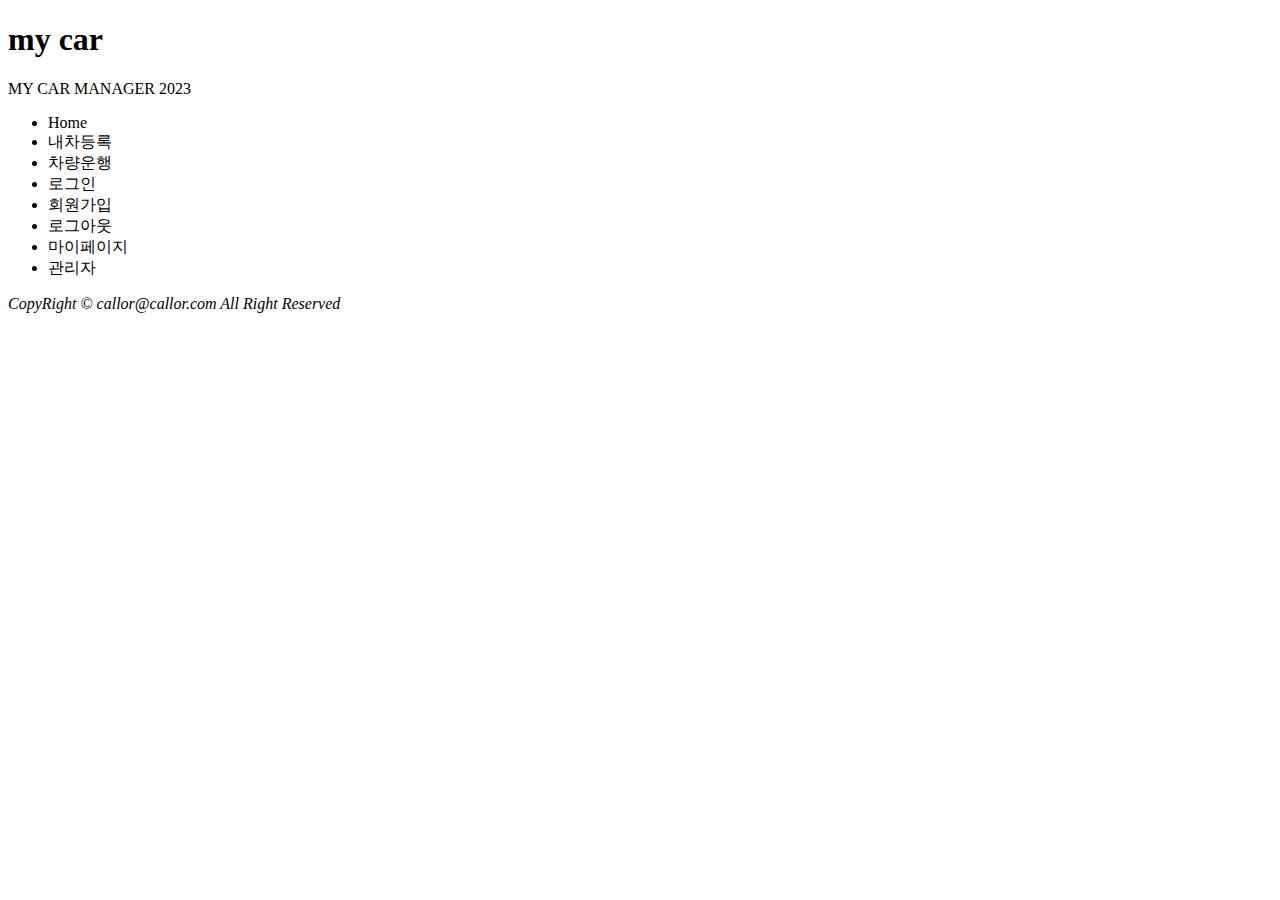
<file: SpMVC_004_MyCarV2/src/main/webapp/WEB-INF/views/html/include.html>
<!DOCTYPE html>
<html
  lang="ko"
  xmlns:layout="http://www.ultraq.net.nz/thymeleaf/layout"
  layout:decorate="~{/home}"
>
  <header class="main" th:fragment="header">
    <h1>my car</h1>
    <p>MY CAR MANAGER 2023</p>
  </header>
  <nav class="main" th:fragment="nav">
    <ul>
      <li class="home">Home</li>
      <li class="mycar">내차등록</li>
      <li class="tacho">차량운행</li>

      <th:block th:if="${LOGIN == null}">
        <li class="login">로그인</li>
        <li class="join">회원가입</li>
      </th:block>
      <th:block th:if="${ LOGIN != null}">
        <li class="logout">로그아웃</li>
        <li class="mypage" th:text="${LOGIN.u_name}">마이페이지</li>
        <li th:if="${LOGIN.u_role == 'ADMIN'}" class="admin">
          관리자
        </li>
      </th:block>
    </ul>
  </nav>
  <footer th:fragment="footer">
    <address>
      CopyRight &copy; callor@callor.com All Right Reserved
    </address>
  </footer>
</html>
</file>
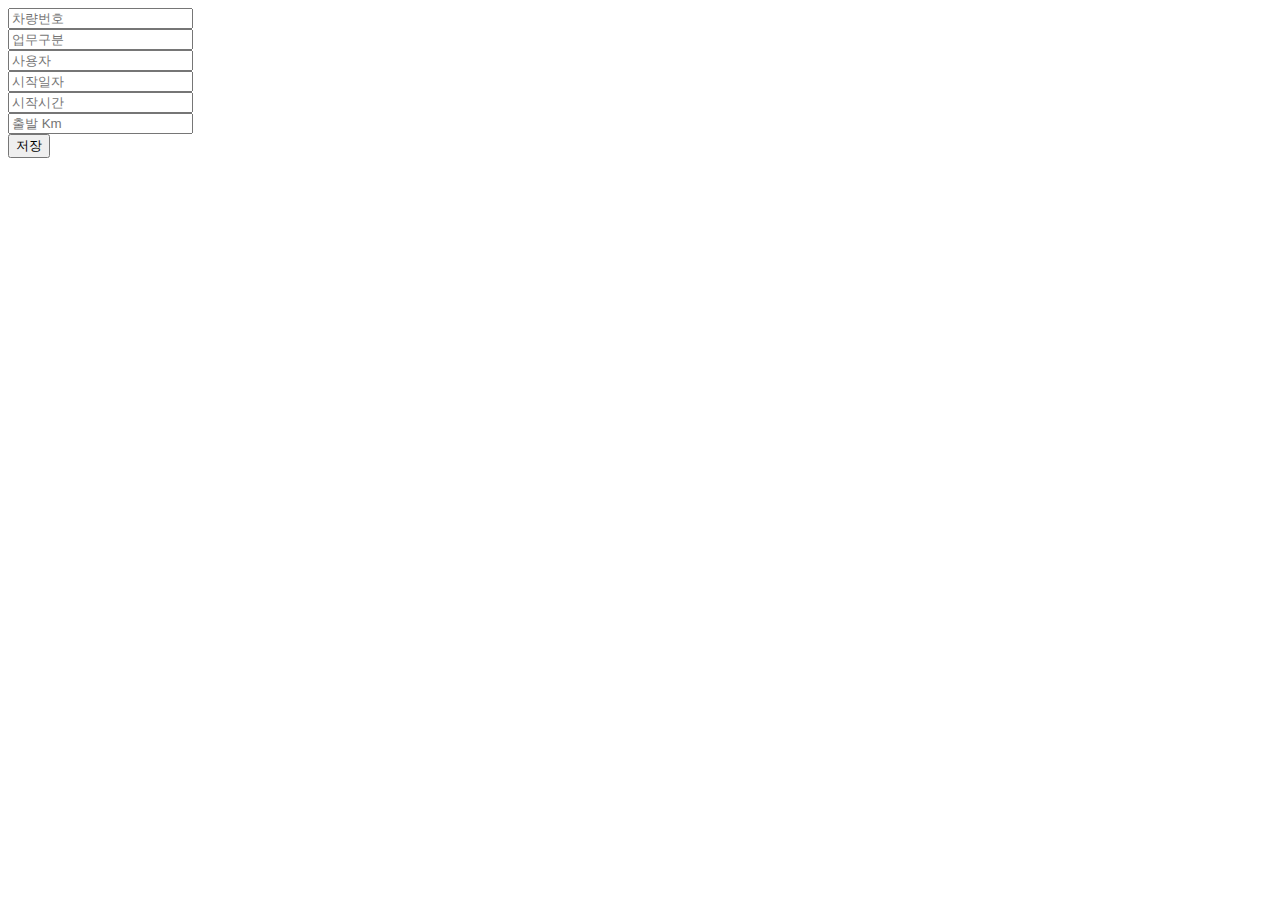
<file: SpMVC_004_MyCarV2/src/main/webapp/WEB-INF/views/html/car/input.html>
<!DOCTYPE html>
<html
  lang="ko"
  xmlns:layout="http://www.ultraq.net.nz/thymeleaf/layout"
  layout:decorate="~{/home}"
>
  <section layout:fragment="content">
    <form class="main" method="POST" th:action="@{/input}">
      <div class="input">
        <input
          id="c_carnum"
          name="c_carnum"
          placeholder="차량번호"
          th:value="${CAR.c_carnum}"
        />
        <div class="error c_carnum"></div>
      </div>
      <div class="input">
        <input
          id="c_qty"
          name="c_qty"
          placeholder="업무구분"
          th:value="${CAR.c_qty}"
        />
        <div class="error c_qty"></div>
      </div>
      <div class="input">
        <input
          id="c_username"
          name="c_username"
          placeholder="사용자"
          th:value="${CAR.c_username}"
        />
        <div class="error c_username"></div>
      </div>
      <div class="input">
        <input
          id="c_sdate"
          name="c_sdate"
          placeholder="시작일자"
          th:value="${CAR.c_sdate}"
        />
        <div class="error c_sdate"></div>
      </div>
      <div class="input">
        <input
          id="c_stime"
          name="c_stime"
          placeholder="시작시간"
          th:value="${CAR.c_stime}"
        />
        <div class="error c_stime"></div>
      </div>
      <div class="input">
        <input
          id="c_skm"
          name="c_skm"
          placeholder="출발 Km"
          th:value="${CAR.c_skm}"
        />
        <div class="error c_skm"></div>
      </div>
      <div class="input button">
        <button type="button" id="btn_save">저장</button>
      </div>
    </form>
    <th:block th:replace="~{./car/list :: main_list}" />
  </section>
</html>
</file>
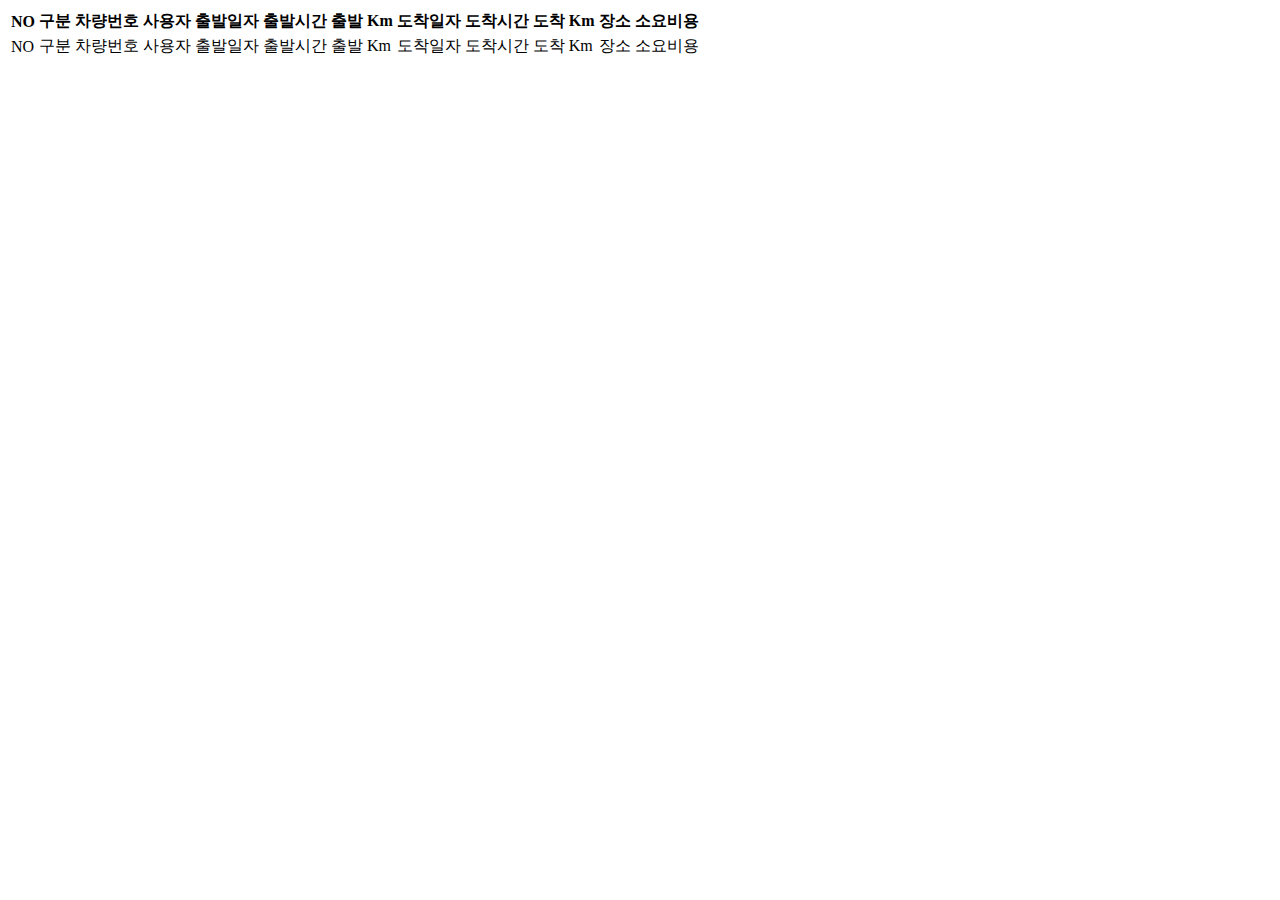
<file: SpMVC_004_MyCarV2/src/main/webapp/WEB-INF/views/html/car/list.html>
<!DOCTYPE html>
<html
  lang="ko"
  xmlns:layout="http://www.ultraq.net.nz/thymeleaf/layout"
  layout:decorate="~{/home}"
>
  <th:block th:fragment="main_list">
    <table class="main">
      <tr>
        <th>NO</th>
        <th>구분</th>
        <th>차량번호</th>
        <th>사용자</th>
        <th>출발일자</th>
        <th>출발시간</th>
        <th>출발 Km</th>
        <th>도착일자</th>
        <th>도착시간</th>
        <th>도착 Km</th>
        <th>장소</th>
        <th>소요비용</th>
      </tr>
      <tr th:each="DTO,i : ${CAR_LIST}">
        <td th:text="${i.count}">NO</td>
        <td th:text="${DTO.c_qty}">구분</td>
        <td th:text="${DTO.c_carnum}">차량번호</td>
        <td th:text="${DTO.c_username}">사용자</td>
        <td th:text="${DTO.c_sdate}">출발일자</td>
        <td th:text="${DTO.c_stime}">출발시간</td>
        <td th:text="${DTO.c_skm}">출발 Km</td>
        <td th:text="${DTO.c_edate}">도착일자</td>
        <td th:text="${DTO.c_etime}">도착시간</td>
        <td th:text="${DTO.c_ekm}">도착 Km</td>
        <td th:text="${DTO.c_goal}">장소</td>
        <td th:text="${DTO.c_cost}">소요비용</td>
      </tr>
    </table>
  </th:block>
</html>
</file>
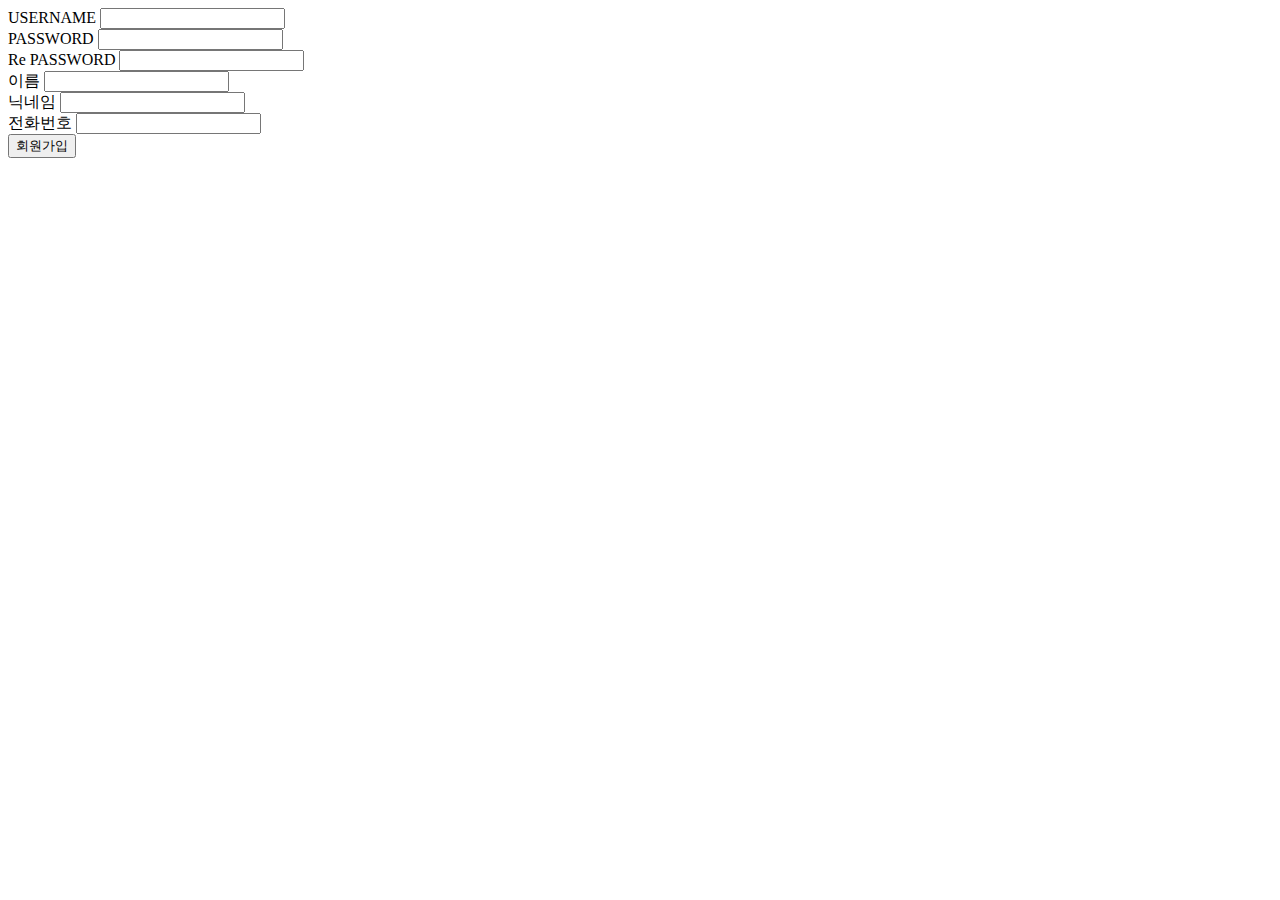
<file: SpMVC_004_MyCarV2/src/main/webapp/WEB-INF/views/html/user/join.html>
<!DOCTYPE html>
<html
  lang="ko"
  xmlns:th="http://www.thymeleaf.org"
  xmlns:layout="http://www.ultraq.net.nz/thymeleaf/layout"
  layout:decorate="~{/home}"
>
  <section layout:fragment="content" class="user">
    <form class="user" method="POST">
      <div>
        <label for="username">USERNAME</label>
        <input
          type="text"
          id="username"
          th:value="${USER.username}"
          name="username"
        />
      </div>
      <div>
        <label for="password">PASSWORD</label>
        <input type="password" id="password" name="password" />
      </div>
      <div>
        <label for="re_password">Re PASSWORD</label>
        <input type="password" id="re_password" name="re_password" />
      </div>
      <div>
        <label for="u_name">이름</label>
        <input type="text" id="u_name" name="u_name" />
      </div>
      <div>
        <label for="u_nickname">닉네임</label>
        <input type="text" id="u_nickname" name="u_nickname" />
      </div>
      <div>
        <label for="u_tel">전화번호</label>
        <input type="phone" id="u_tel" name="u_tel" />
      </div>
      <div><button>회원가입</button></div>
    </form>
  </section>
</html>
</file>
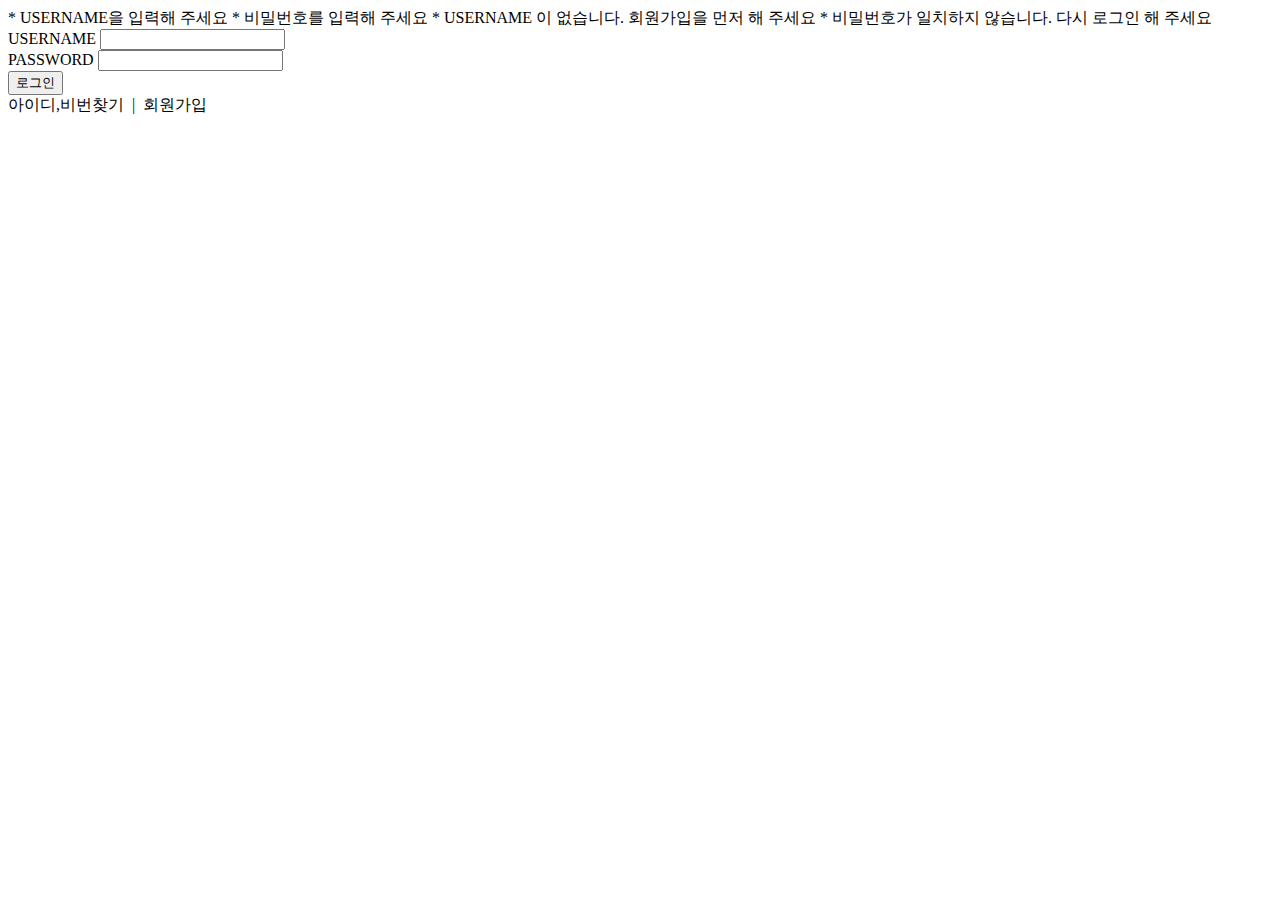
<file: SpMVC_004_MyCarV2/src/main/webapp/WEB-INF/views/html/user/login.html>
<!DOCTYPE html>
<html
  lang="ko"
  xmlns:th="http://www.thymeleaf.org"
  xmlns:layout="http://www.ultraq.net.nz/thymeleaf/layout"
  layout:decorate="~{/home}"
>
  <section layout:fragment="content" class="user">
    <form class="user" method="POST">
      <div class="user error" th:if="${ERROR != null}">
        <span th:if="${ERROR == 'USER_EMPTY'}">
          * USERNAME을 입력해 주세요
        </span>
        <span th:if="${ERROR == 'PASSWORD_EMPTY'}">
          * 비밀번호를 입력해 주세요
        </span>
        <span th:if="${ERROR == 'USERNAME'}">
          * USERNAME 이 없습니다. 회원가입을 먼저 해 주세요
        </span>
        <span th:if="${ERROR == 'PASSWORD'}">
          * 비밀번호가 일치하지 않습니다. 다시 로그인 해 주세요
        </span>
      </div>
      <div>
        <label for="username">USERNAME</label>
        <input
          type="text"
          id="username"
          name="username"
          th:value="${USER.username}"
        />
      </div>
      <div>
        <label for="password">PASSWORD</label>
        <input type="password" id="password" name="password" />
      </div>
      <div><button>로그인</button></div>
      <div>
        <span
          ><a th:href="@{/user/finduser}">아이디,비번찾기</a> </span
        >&nbsp;|&nbsp;
        <span><a th:href="@{/user/join}">회원가입</a></span>
      </div>
    </form>
  </section>
</html>
</file>
